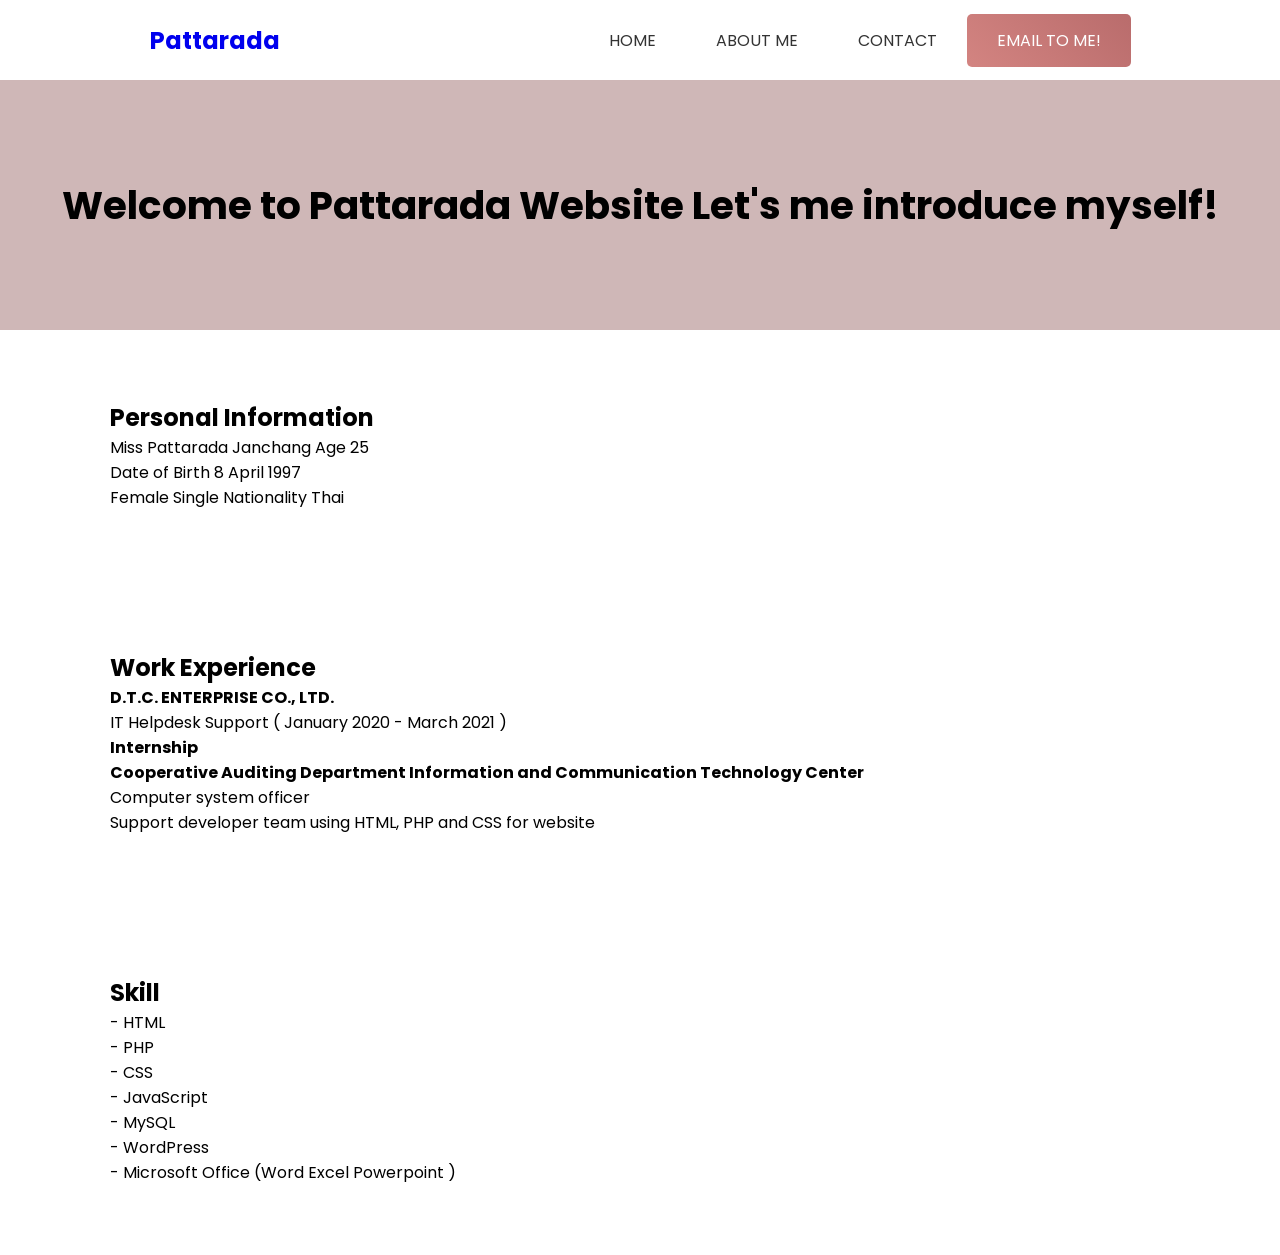
<file: projectWebsite1st/index.html>
<!DOCTYPE html>
<html lang="en">
<head>
    <meta charset="UTF-8">
    <meta http-equiv="X-UA-Compatible" content="IE=edge">
    <meta name="viewport" content="width=device-width, initial-scale=1.0">
    <title>Pat website</title>

    <!-- Css -->
    <link rel="stylesheet" href="style.css">
    
    <!-- Fonts-->
    <link rel="preconnect" href="https://fonts.googleapis.com">
    <link rel="preconnect" href="https://fonts.gstatic.com" crossorigin>
    <link href="https://fonts.googleapis.com/css2?family=Poppins:wght@300&display=swap" rel="stylesheet">
    <link rel="preconnect" href="https://fonts.googleapis.com">
    <link rel="preconnect" href="https://fonts.gstatic.com" crossorigin>
    <link href="https://fonts.googleapis.com/css2?family=Poppins:wght@300&display=swap" rel="stylesheet">
    <link rel="stylesheet" href="https://cdnjs.cloudflare.com/ajax/libs/font-awesome/6.1.1/css/all.min.css" integrity="sha512-KfkfwYDsLkIlwQp6LFnl8zNdLGxu9YAA1QvwINks4PhcElQSvqcyVLLD9aMhXd13uQjoXtEKNosOWaZqXgel0g==" crossorigin="anonymous" referrerpolicy="no-referrer" />

</head>

    <!-- Top Page-->
<body>

    <nav>
        <button class="btn-three">
            <i class="fas fa-bars"></i>
        </button>

        <h2><a href="index.html" class="">Pattarada</a></h2>

        <ul>
            <li><a href="index.html" class="">Home</a></li>
            <li><a href="aboutme.html" class="">About Me</a></li>
            <li><a href="contact.html" class="">Contact</a></li>
            <li><a href="" class="btn-emailme">Email to me!</a></li>

        </ul>

        
    </nav>

    <!--welcome-->

    <section class="welcome">
        <h1> Welcome to Pattarada Website Let's me introduce myself! </h1>
    </section>


    <!--personal info-->
    
    <section class="personainfo"></section>
        <div class="container">
            <h2>Personal Information</h2>
            <p>Miss Pattarada Janchang Age 25</p>
            <p>Date of Birth 8 April 1997 </p>
            <p>Female Single Nationality Thai</p>
        </div>
                
        </div>
    
    <section class="workexp"></section>
        <div class="container">
            <h2>Work Experience</h2>
                <p><b>D.T.C. ENTERPRISE CO., LTD. </b><br>
                    IT Helpdesk Support ( January 2020 - March 2021 )</p>
                <p><b>Internship </b><br>
                    <b>Cooperative Auditing Department Information and Communication Technology Center </b><br>
                    Computer system officer  <br>
                    Support developer team  using HTML, PHP and CSS for website
                </p>
            </div>
        </div>

    <section class="skill"></section>
        <div class="container">
            <h2>Skill</h2>
                <p> - HTML  <br>
                    - PHP   <br>
                    - CSS   <br>
                    - JavaScript    <br>
                    - MySQL <br>
                    - WordPress <br>
                    - Microsoft Office 
                    (Word Excel Powerpoint )
                          </p>
            </div>
        </div>

    
 
    
    


    <script src="https://code.jquery.com/jquery-3.6.0.js" integrity="sha256-H+K7U5CnXl1h5ywQfKtSj8PCmoN9aaq30gDh27Xc0jk=" crossorigin="anonymous"></script>

     
    <script src="script.js"></script>

</body>
</html>
</file>
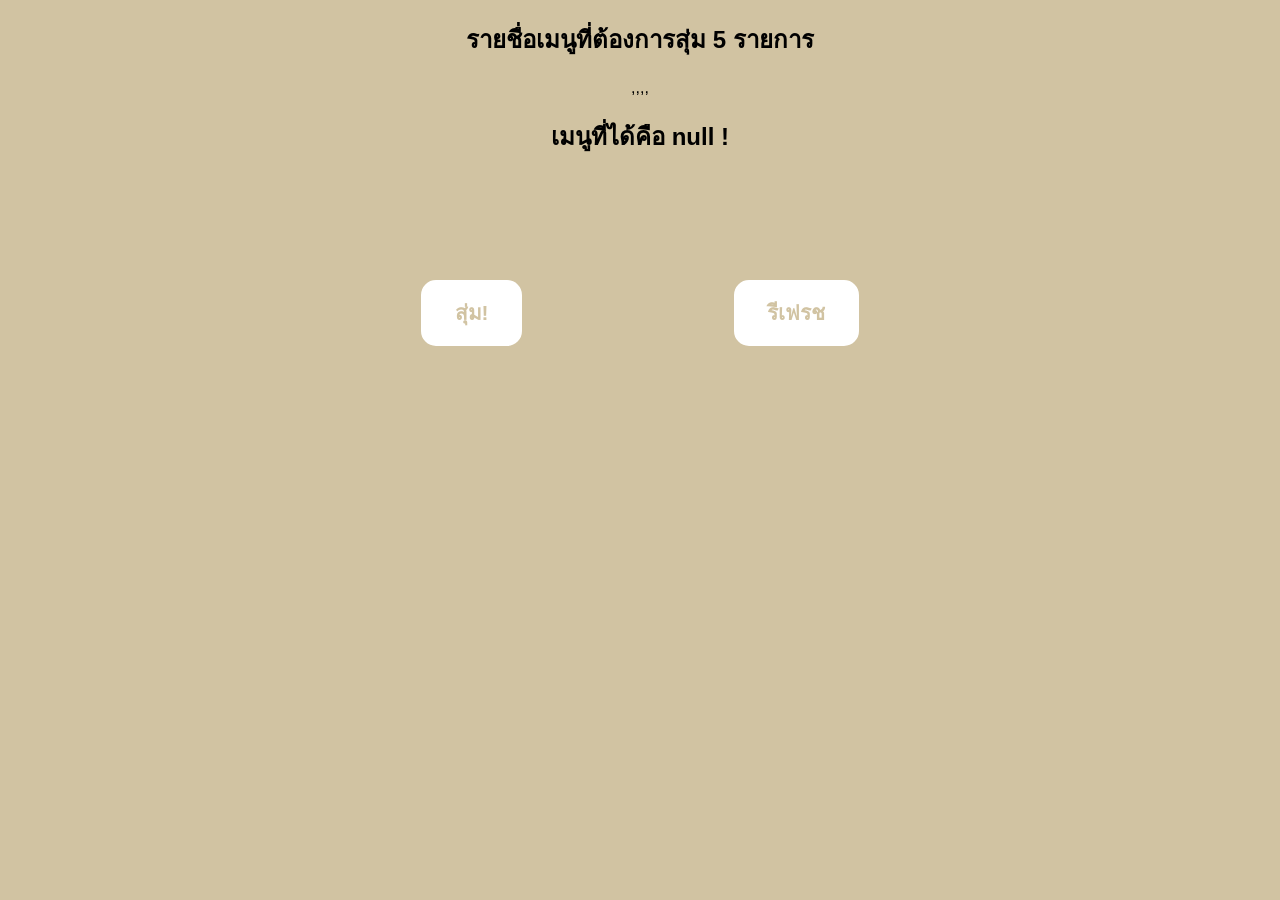
<file: JavaScript/Menu_random/index.html>
<!DOCTYPE html>
<html lang="en">
<head>
    <meta charset="UTF-8">
    <meta http-equiv="X-UA-Compatible" content="IE=edge">
    <meta name="viewport" content="width=device-width, initial-scale=1.0">
    <title>Randome Menu!</title>

<link rel="stylesheet" type="text/CSS" href="style.css">


</head>
<body>

        <h2>รายชื่อเมนูที่ต้องการสุ่ม 5 รายการ</h2>

        <p id="result"></p>
        <h2 id="show"></h2>
        
        <div>
        <button onclick=show_result()>สุ่ม!</button>
        <button onclick=refreshPage()>รีเฟรช</button>
        </div>
        <script src="script.js">
        
    </script>
</body>
</html>
</file>
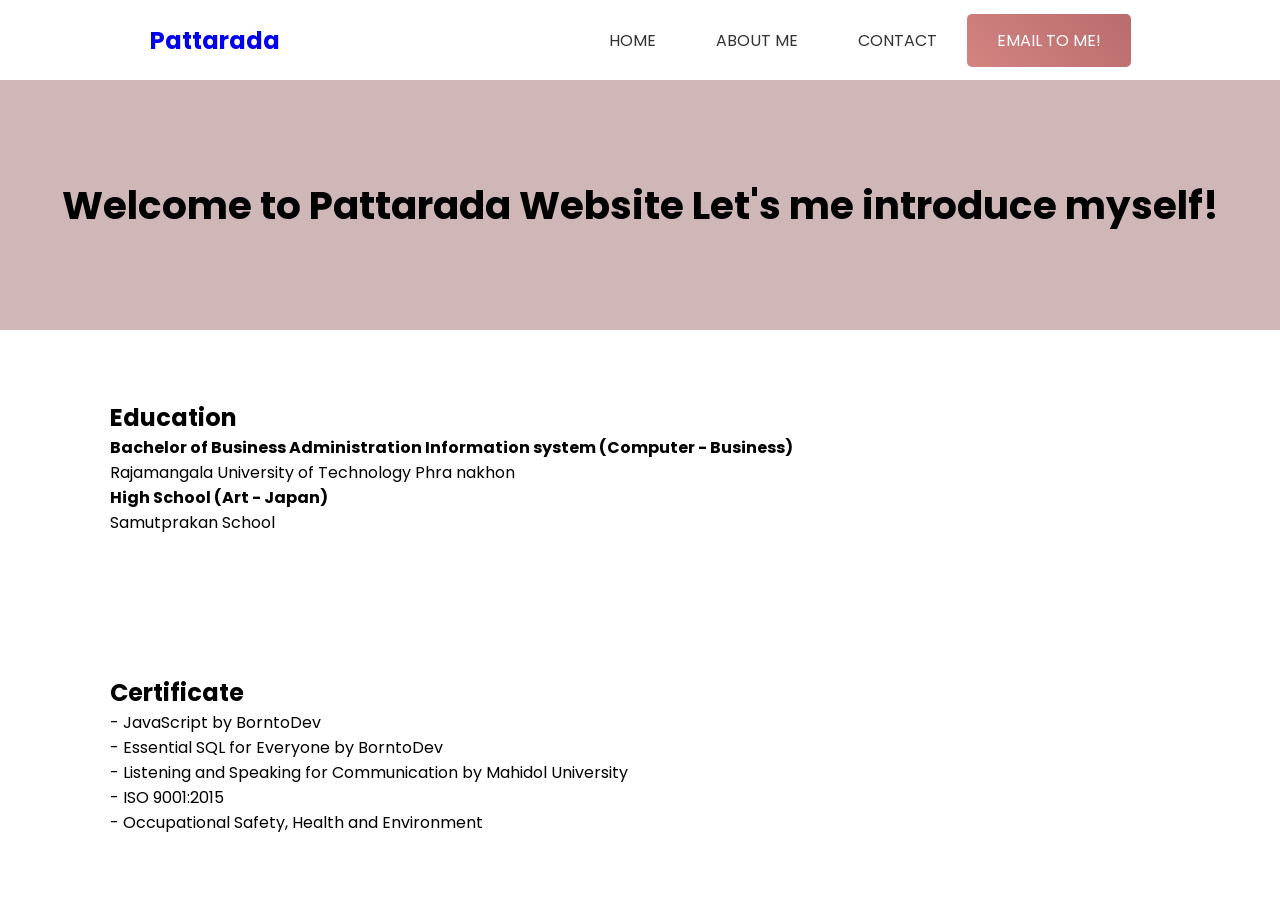
<file: projectWebsite1st/aboutme.html>
<!DOCTYPE html>
<html lang="en">
<head>
    <meta charset="UTF-8">
    <meta http-equiv="X-UA-Compatible" content="IE=edge">
    <meta name="viewport" content="width=device-width, initial-scale=1.0">
    <title>Pat website</title>

    <!-- Css -->
    <link rel="stylesheet" href="style.css">
    
    <!-- Fonts-->
    <link rel="preconnect" href="https://fonts.googleapis.com">
    <link rel="preconnect" href="https://fonts.gstatic.com" crossorigin>
    <link href="https://fonts.googleapis.com/css2?family=Poppins:wght@300&display=swap" rel="stylesheet">
    <link rel="preconnect" href="https://fonts.googleapis.com">
    <link rel="preconnect" href="https://fonts.gstatic.com" crossorigin>
    <link href="https://fonts.googleapis.com/css2?family=Poppins:wght@300&display=swap" rel="stylesheet">
    <link rel="stylesheet" href="https://cdnjs.cloudflare.com/ajax/libs/font-awesome/6.1.1/css/all.min.css" integrity="sha512-KfkfwYDsLkIlwQp6LFnl8zNdLGxu9YAA1QvwINks4PhcElQSvqcyVLLD9aMhXd13uQjoXtEKNosOWaZqXgel0g==" crossorigin="anonymous" referrerpolicy="no-referrer" />

</head>

    <!-- Top Page-->
<body>

    <nav>
        <button class="btn-three">
            <i class="fas fa-bars"></i>
        </button>

        <h2><a href="index.html" class="">Pattarada</a></h2>

        <ul>
            <li><a href="index.html" class="">Home</a></li>
            <li><a href="aboutme.html" class="">About Me</a></li>
            <li><a href="contact.html" class="">Contact</a></li>
            <li><a href="" class="btn-emailme">Email to me!</a></li>

        </ul>

        
    </nav>

    <!--welcome-->

    <section class="welcome">
        <h1> Welcome to Pattarada Website Let's me introduce myself! </h1>
    </section>

    <!--aboutme-->


    <section class="education"></section>
    <div class="container">
        <h2>Education</h2>
            <p><b>Bachelor of Business Administration Information system (Computer - Business)</b><br>
                Rajamangala University of Technology Phra nakhon </p>
            <p><b>High School (Art - Japan) </b><br>
            Samutprakan School</p>

            
        </div>
    </div>


    
    <section class="certifi"></section>
        <div class="container">
            <h2>Certificate</h2>
                <p> - JavaScript by BorntoDev   <br>
                    - Essential SQL for Everyone by BorntoDev <br>
                    - Listening and Speaking for Communication by Mahidol University <br>
                    - ISO 9001:2015 <br>
                    - Occupational Safety, Health and Environment <br>
                </p>
            </div>
        </div>
    
    


    


    <script src="https://code.jquery.com/jquery-3.6.0.js" integrity="sha256-H+K7U5CnXl1h5ywQfKtSj8PCmoN9aaq30gDh27Xc0jk=" crossorigin="anonymous"></script>

     
    <script src="script.js"></script>

</body>
</html>
</file>
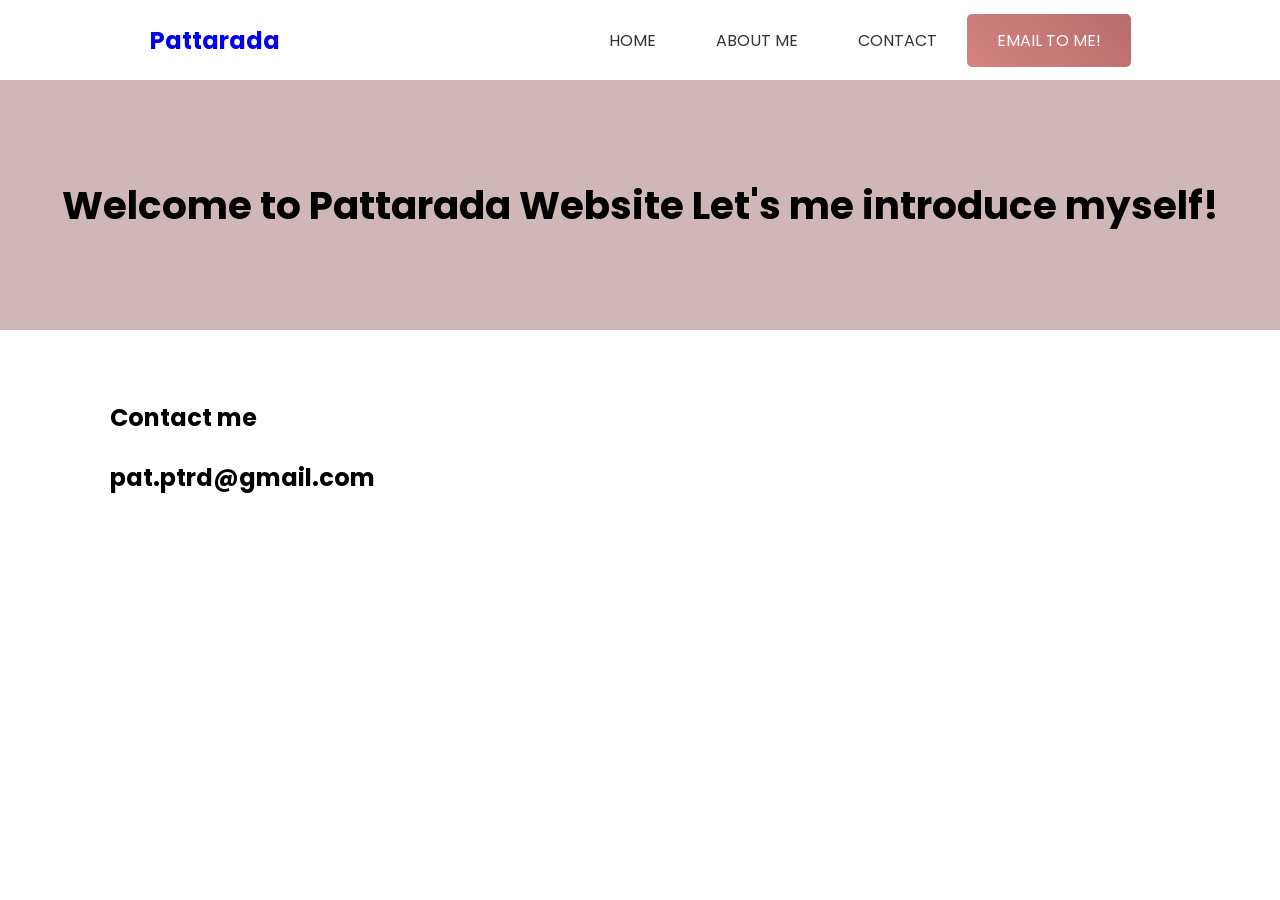
<file: projectWebsite1st/contact.html>
<!DOCTYPE html>
<html lang="en">
<head>
    <meta charset="UTF-8">
    <meta http-equiv="X-UA-Compatible" content="IE=edge">
    <meta name="viewport" content="width=device-width, initial-scale=1.0">
    <title>Pat website</title>

    <!-- Css -->
    <link rel="stylesheet" href="style.css">
    
    <!-- Fonts-->
    <link rel="preconnect" href="https://fonts.googleapis.com">
    <link rel="preconnect" href="https://fonts.gstatic.com" crossorigin>
    <link href="https://fonts.googleapis.com/css2?family=Poppins:wght@300&display=swap" rel="stylesheet">
    <link rel="preconnect" href="https://fonts.googleapis.com">
    <link rel="preconnect" href="https://fonts.gstatic.com" crossorigin>
    <link href="https://fonts.googleapis.com/css2?family=Poppins:wght@300&display=swap" rel="stylesheet">
    <link rel="stylesheet" href="https://cdnjs.cloudflare.com/ajax/libs/font-awesome/6.1.1/css/all.min.css" integrity="sha512-KfkfwYDsLkIlwQp6LFnl8zNdLGxu9YAA1QvwINks4PhcElQSvqcyVLLD9aMhXd13uQjoXtEKNosOWaZqXgel0g==" crossorigin="anonymous" referrerpolicy="no-referrer" />

</head>

    <!-- Top Page-->
    <body>

        <nav>
            <button class="btn-three">
                <i class="fas fa-bars"></i>
            </button>
    
            <h2><a href="index.html" class="">Pattarada</a></h2>
    
            <ul>
                <li><a href="index.html" class="">Home</a></li>
                <li><a href="aboutme.html" class="">About Me</a></li>
                <li><a href="contact.html" class="">Contact</a></li>
                <li><a href="" class="btn-emailme">Email to me!</a></li>
    
            </ul>
    
            
        </nav>
    
        <!--welcome-->
    
        <section class="welcome">
            <h1> Welcome to Pattarada Website Let's me introduce myself! </h1>
        </section>
    
        <!--contact-->
        
        <section class="contact"></section>
        <div class="container">
            <h2>Contact me </h2>
            <br>
            <h2>pat.ptrd@gmail.com</h2>
    
            
        </div>
         
 
    


    <script src="https://code.jquery.com/jquery-3.6.0.js" integrity="sha256-H+K7U5CnXl1h5ywQfKtSj8PCmoN9aaq30gDh27Xc0jk=" crossorigin="anonymous"></script>

     
    <script src="script.js"></script>

</body>
</html>
</file>
<file: projectWebsite1st/style.css>
*{
    margin: 0;
    padding: 0;
    box-sizing: border-box;
    font-family: 'Archive', sans-serif;
    font-family: 'Poppins', sans-serif;
      
}

nav {
    width: 100%;
    height: 80px;
    background: rgb(255, 255, 255);
    display: flex;
    flex-direction: row;
    justify-content: space-around;
    align-items: center;

}

.btn-three {
    font-size: 1.5rem;
    padding: 10px;
    background: none;
    border: none;
    cursor: pointer;
    display: none;
}

nav {
    cursor: pointer;
 
}

nav h2 a{
    text-decoration: none;
}
nav ul {
    display: flex;
}

nav ul li {
    list-style: none;

}

nav ul li a {
    text-decoration: none;
    color: #333;
    padding: 15px 30px;
    text-transform: uppercase;
    transition: .3s ease;
}

nav ul li a:hover {
    color: #ccc;
}

.btn-emailme {
    background: linear-gradient(45deg, #d38481, #b96c6c);
    color: #fff;
    border-radius: 5px;

}
.container {
    max-width: 1200px;
    margin: 0 auto;
    padding: 70px;
}



@media screen and (max-width: 900px) {
    .container {
        width: 100%;

    }
    nav {
        background: rgb(255, 255, 255);
        height: auto;
        display: flex;
        flex-direction: column;

    }
    .btn-three {
        display: block;
        position: fixed;
        top: 10px;
        left: 10px;
        z-index: 10;
    }
    nav h2 {
        margin: 20px;
    }

    nav ul {
        width: 100%;
        background: #fff;
        display: none;
        flex-direction: column;
        transition: .3s ease;
    }
    nav ul li a{
        display: flex;
        justify-content: center;
        border-bottom: 1px solid #e5e5e5;
    }
    .btn-emailme {
        background: none;
        color: #333;
        border-bottom: none;
    }
    .nav-active {
        display: flex;
    }
}


/* welcome*/

.welcome {
    width: 100%;
    height: 250px;
    align-items: center;
    justify-content: center;
    display: flex;
    font-size: 26px;
    background-color: rgb(207, 183, 183);
    
}

.welcome :hover{
    color: rgb(252, 252, 252);
}

/* personal info */

.container .personainfo{
    margin: 20px 0;
    text-align: center;
    font-size: 20px;
}

.container .workexp{
    margin: 20px 0;
    text-align: center;
    font-size: 20px;
}


.container .skill{
    margin: 20px 0;
    text-align: center;
    font-size: 20px;
}

/* aboutme */

.container .education{
    margin: 20px 0;
    text-align: center;
    font-size: 20px;
}

/* contact */

.container .education{
    margin: 20px 0;
    text-align: center;
    font-size: 20px;
}
</file>
<file: JavaScript/Menu_random/style.css>
h2 {
    text-align: center;

    }

body {
    text-align: center;
    font-family: Arial, Helvetica, sans-serif;
    background-color: #d1c3a2;
}

button {
    margin: 5em;
    padding: .7em 1.5em;
    font-family: 'Raleway', sans-serif;
    font-size: 1.3em;
    font-weight: bold;
    color: #d1c3a2;
    background-color: #fff;
    border: 2px solid #fff;
    border-radius: 15px;
    outline: none;
    cursor: pointer
}
</file>
